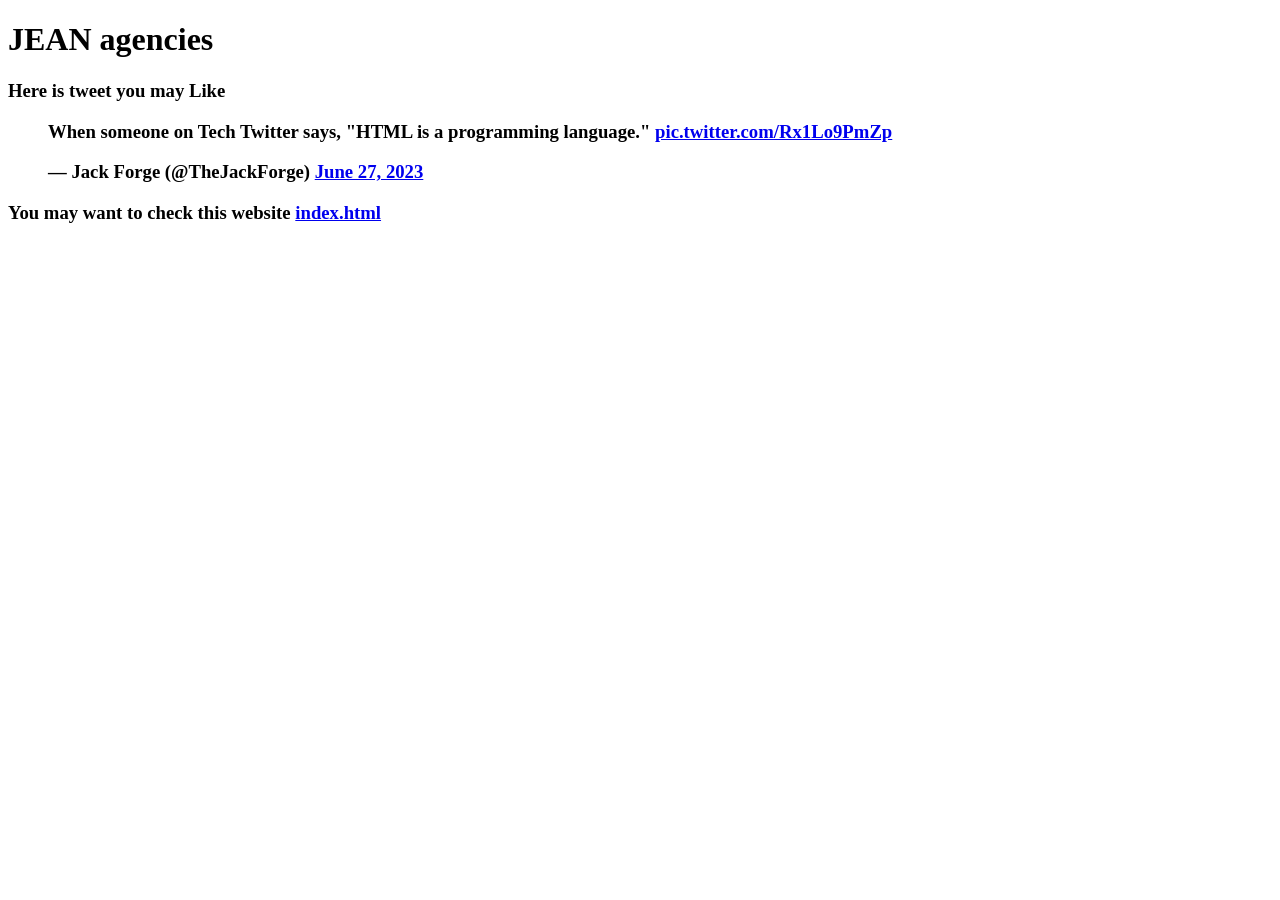
<file: html_basic/tweets.html>
<!DOCTYPE html>

<html lang="en">

	    <head>

		            <meta charset="UTF-8">

			            <title> browser </title>

				        </head>

					        <body> 

							            <h1> JEAN agencies </h1>

								                <h3>

											                Here is tweet you may Like

													                 <blockquote class="twitter-tweet"><p lang="en" dir="ltr">When someone on Tech Twitter says, &quot;HTML is a programming language.&quot; <a href="https://t.co/Rx1Lo9PmZp">pic.twitter.com/Rx1Lo9PmZp</a></p>&mdash; Jack Forge (@TheJackForge) <a href="https://twitter.com/TheJackForge/status/1673728597339828226?ref_src=twsrc%5Etfw">June 27, 2023</a></blockquote> <script async src="https://platform.twitter.com/widgets.js" charset="utf-8"></script>

															             </h3>

																                 <h3> 

																			                 You may want to check this website <a href=https://github.com/JeanOyollah/alx_html_css/blob/main/html_basic/index.html>index.html</a>

																					         </body>

																						     </html>
</file>
